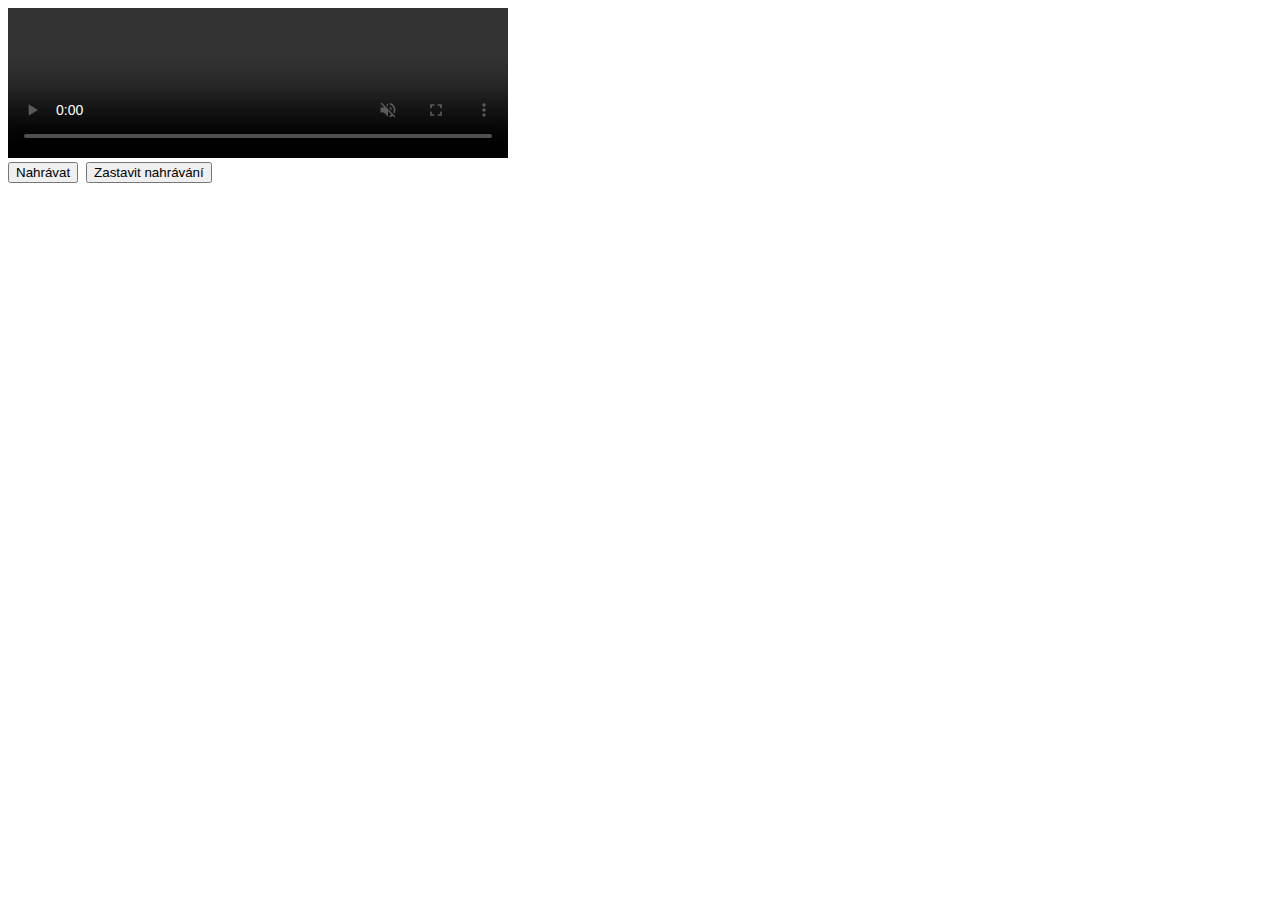
<file: index.html>
<!DOCTYPE html>
<html>
<meta charset="UTF-8">
<title>Video</title>
<meta name="viewport" content="width=device-width,initial-scale=1">
<link rel="stylesheet" href="style.css">
<script src="js.js"></script>
<body>
    <div id="kontejner">
        <video id="video" autoplay muted controls></video>
        <br />
        <button onClick="nahravej()">Nahrávat</button>&nbsp;
        <button onClick="zastavit()">Zastavit nahrávání</button>
        </div>
</body>
</html>
</file>
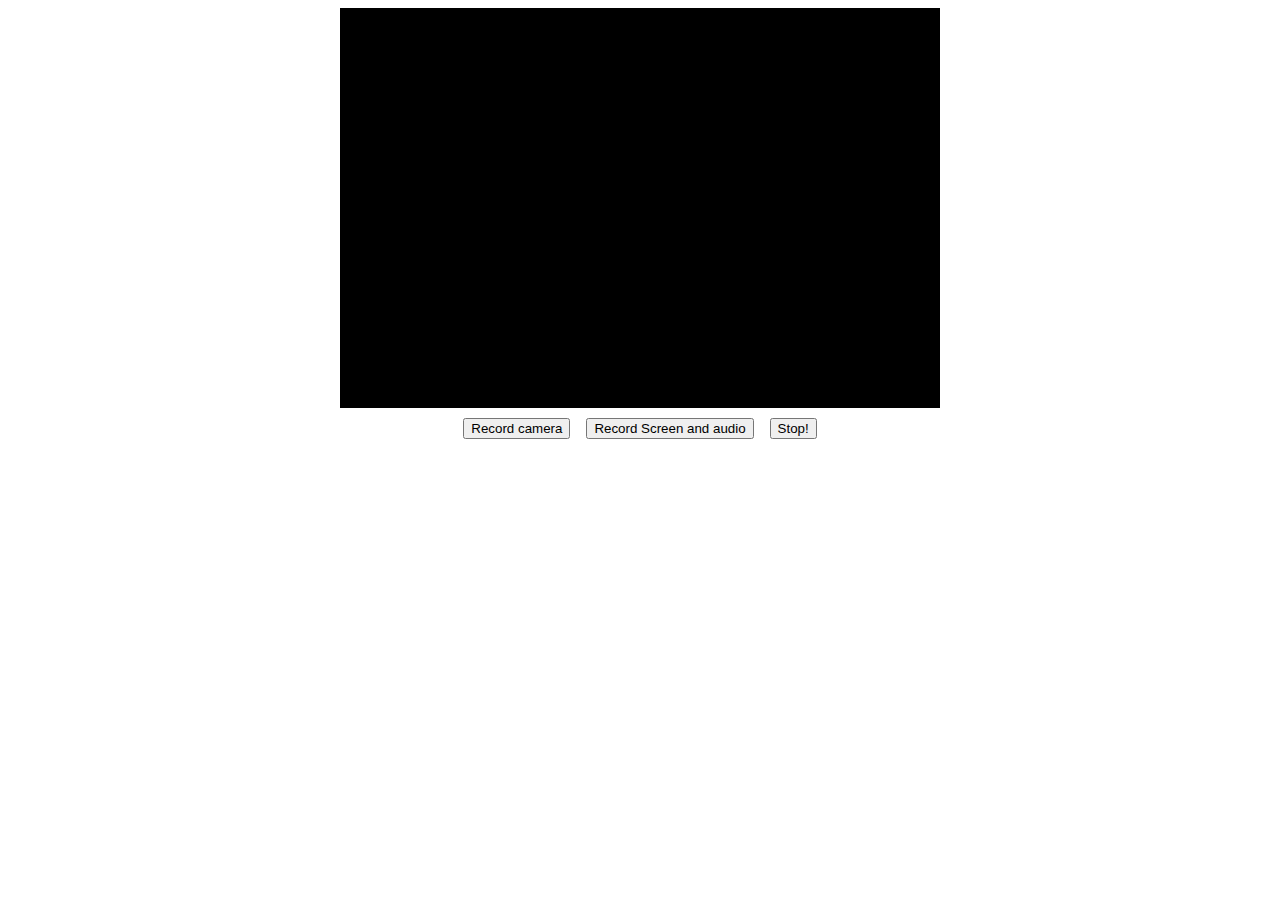
<file: vzor/index.html>
<!DOCTYPE html>
<html>
<meta charset="UTF-8">
<title>Video</title>
<meta name="viewport" content="width=device-width,initial-scale=1">
<link rel="stylesheet" href="style.css">
<script src="js.js"></script>
<body>
            <video id="video" autoplay muted></video>

        <div>
        <button onClick="recordStream()">Record camera</button>
        <button onClick="recordScreenAndAudio()">Record Screen and audio</button>
        <button onClick="stopRecording()">Stop!</button>
        </div>
</body>
</html>
</file>
<file: style.css>
#video{
    width: 500px;
  }
  
  #kontejner{
    height: 500px;
  }
</file>
<file: vzor/style.css>
body, div {
  display: flex;
  flex-wrap: wrap;
  align-items: center;
  justify-content: center;
}

video {
  flex: 100%;
  max-width: 600px;
  min-height: 400px;
  height: auto;
  display: block;
  background-color: black;  
  margin-bottom: 10px;
}

div {
  flex-basis: 100%;
}

button { margin: 0 .5rem }
</file>
